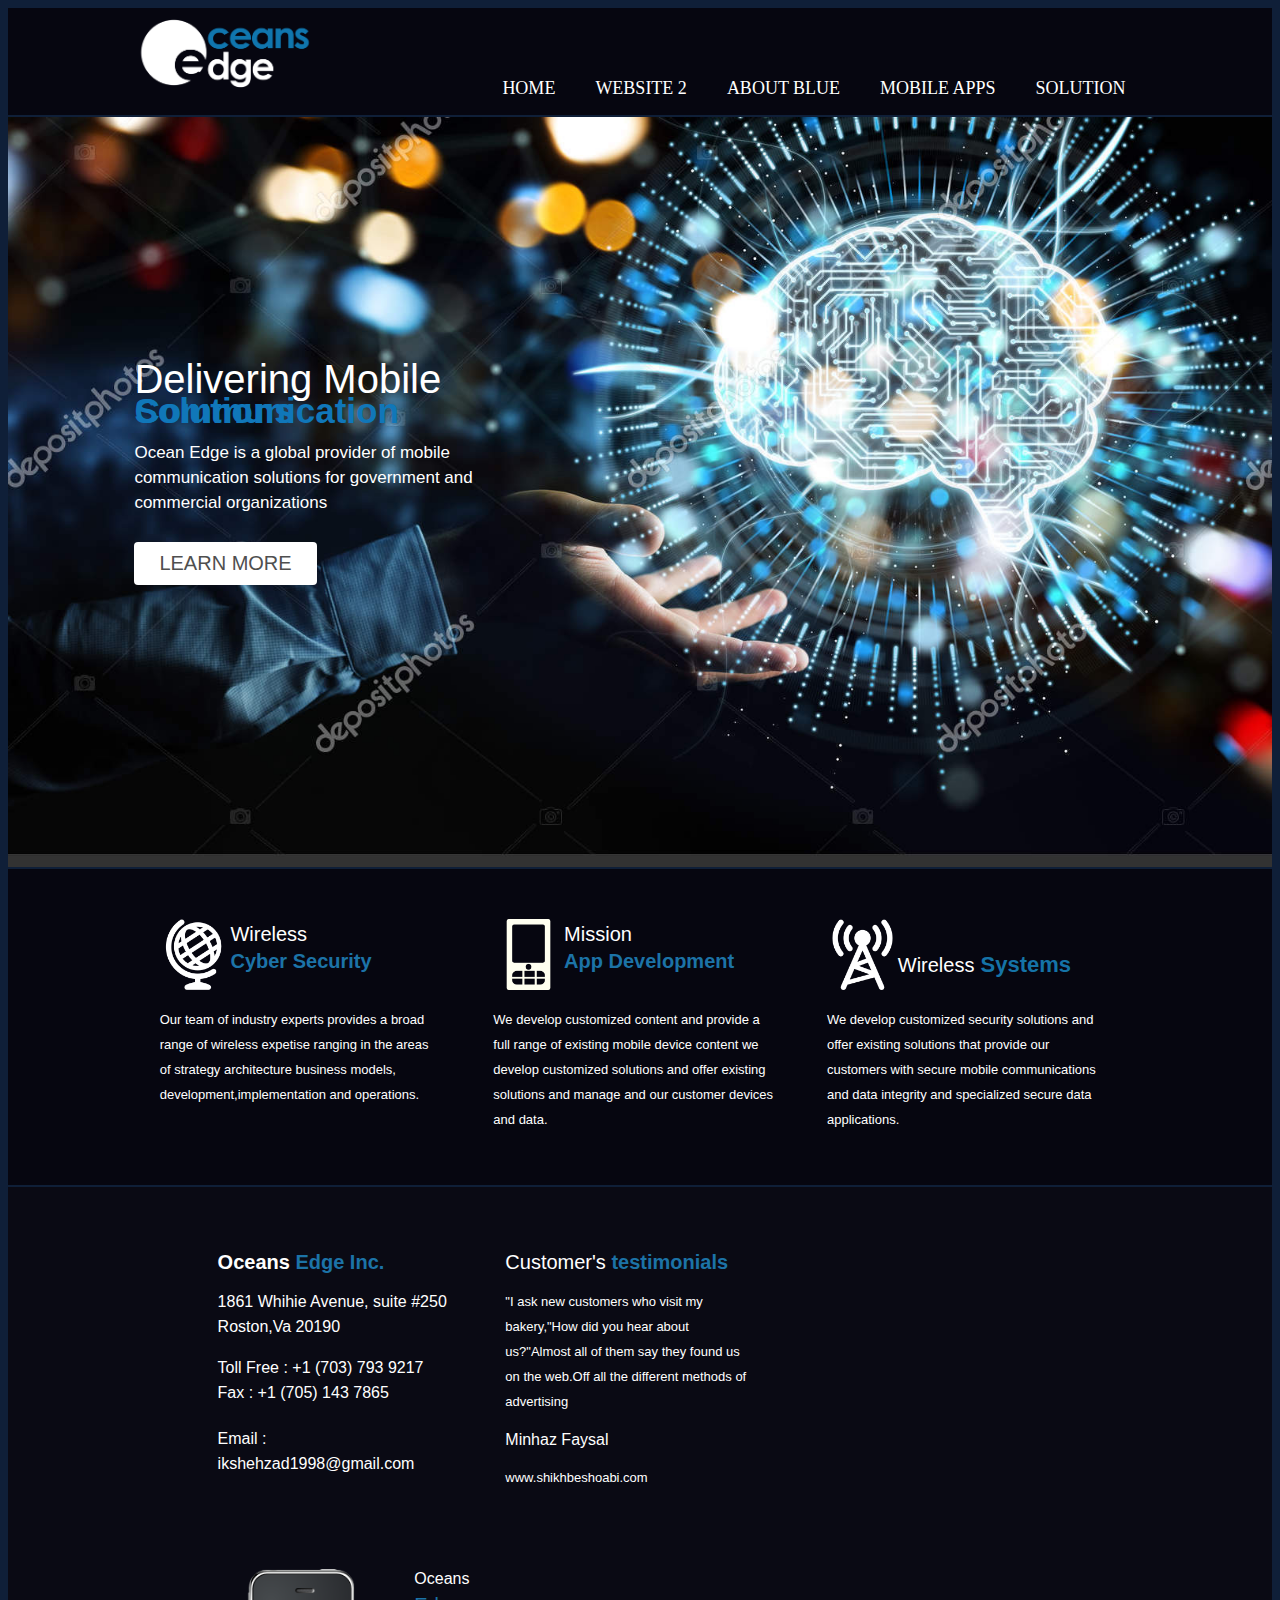
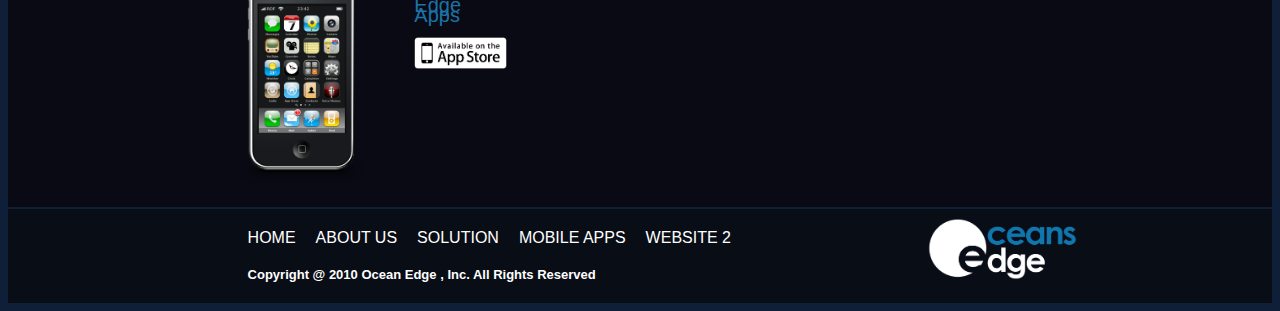
<file: index.html>
<!DOCTYPE html>
<html style="background-color: #0F1F38">
<head>
	<meta charset="utf-8">
	<title>project blue</title>
	<link rel="stylesheet"  href="css/index.css">
</head>
<body>

	<!--header start -->
	<header>
		<div class="wrapper">
			<div class="logo">
				<img src="images/logopic2.png" alt="full-project-6htmlcss">
			</div>
			<nav class="menu">
				<ul>
					<li><a href="index.html">HOME</a></li>
					<li><a href="website2.html">WEBSITE 2</a></li>
					<li><a href="aboutblue.html">ABOUT BLUE</a></li>
					<li><a href="">MOBILE APPS</a></li>
					<li><a href="">SOLUTION</a></li>
				</ul>
			</nav>
		</div>
	</header>
	<!--header end -->

	<!--section1 start-->
	<section class="banner">
		<div class="wrapper">
			<div class="b-content">
				<h1>Delivering Mobile</h1>
				<h2>Communication Solutions</h2>
				<p>Ocean Edge is a global provider of mobile communication solutions for government and commercial organizations</p>
				<button>Learn More</button>

			</div>

			
		</div>
	</section>
	<!--section1 end-->
	<!--servicepart1 start-->
	<section class="service1">
		<div class="wrapper">
			<!--part1 start-->
			<div class="part1">
				<div class="p1-top">
					<div class="p1-img">
						<img src="images/icon1.png" alt="full-project-6htmlcss">
					</div>
					<div class="p1-text">
						<h1>Wireless</h1>
						<h2>Cyber Security</h2>
						</div>
					</div>
					<div class="p1-bottom">
						<p>Our team of industry experts provides a broad range of wireless expetise ranging in the areas of strategy architecture business models, development,implementation and operations.</p>
					</div>
				
			</div>
			<!--part1 end-->

			<!--part2 start-->
			<div class="part1">
				<div class="p1-top">
					<div class="p1-img">
						<img src="images/icon2.png" alt="full-project-6htmlcss">
					</div>
					<div class="p1-text">
						<h1>Mission</h1>
						<h2>App Development</h2>
						</div>
					</div>
					<div class="p1-bottom">
						<p>We develop customized content and provide a full range of existing mobile device content we develop customized solutions and offer existing solutions and manage and our customer devices and data.  </p>
					</div>
				
			</div>
			<!--part2 end-->
			<!--part3 start-->
			<div class="part1">
				<div class="p1-top">
					<div class="p1-img">
						<img src="images/icon3.png" alt="full-project-6htmlcss">
					</div>
					<div class="p3-text">
						<h1>Wireless<span class="blu-text"> Systems</span></h1>
						
						</div>
					</div>
					<div class="p1-bottom">
						<p>We develop customized security solutions and offer existing solutions that provide our customers with secure mobile communications and data integrity and specialized secure data applications.  </p>
					</div>
				
			</div>
			<!--part3 end-->

		</div>
	</section>
	<!--servicepart1 end-->
	<!--servicepart2 start-->
	<section class="service2">
		<div class="wrapper2">
			<!--s2 part1 start-->
			<div class="s2-part1">
				<h1><span class="Oceans-s2"> Oceans</span> Edge Inc.</h1>
				<h2>1861 Whihie Avenue, suite #250<br>
				Roston,Va 20190 </h2>
				<h3>Toll Free : +1 (703) 793 9217<br>
					Fax : +1 (705) 143 7865<br></h3>
					<h4>Email : ikshehzad1998@gmail.com</h4>
				

			</div>
			<!--s2 part1 end-->

			<!--s2 part2 start-->
				<div class="s2-part2">
					<h1><span class="cus-s2"> Customer's</span> testimonials</h1>
					<p>"I ask new customers who visit my bakery,"How did you hear about us?"Almost all of them say they found us on the web.Off all the different methods of advertising </p>
					<h2>Minhaz Faysal</h2>
					<p>www.shikhbeshoabi.com</p>
				</div>
			<!--s2 part2end-->
			
			<!--s2 part3 start-->
			<div class="s2-part3">
				<div class="part3-left">
					<img src="images/s2-icon3.png" alt="full-project-6htmlcss">
				</div>
				<div class="part3-right">
					<h1>Oceans</h1>
					<h2>Edge Apps</h2>
					<img src="images/s2-icon2.png" alt="full-project-6htmlcss">
				</div>
			</div>

			<!--s2 part3end-->

		</div>
	</section>
	<!--servicepart2 end-->

	<!--fotter start-->
	<footer class="service3">
		<div class="wrapper2">
			<div class="f-logo">
				<img src="images/logopic2.png" alt="full-project-6htmlcss">
			</div>
			<nav class="f-menu">
				<ul>
					<li><a href="index.html">HOME</a></li>
					<li><a href="">ABOUT US</a></li>
					<li><a href="">SOLUTION</a></li>
					<li><a href="">MOBILE APPS</a></li>
					<li><a href="">WEBSITE 2</a></li>
				</ul>
				<h2>Copyright @ 2010 Ocean Edge , Inc. All Rights Reserved</h2>
			</nav>

		</div>
		</footer>

	<!--fotter end-->





			

</body>
</html>
</file>
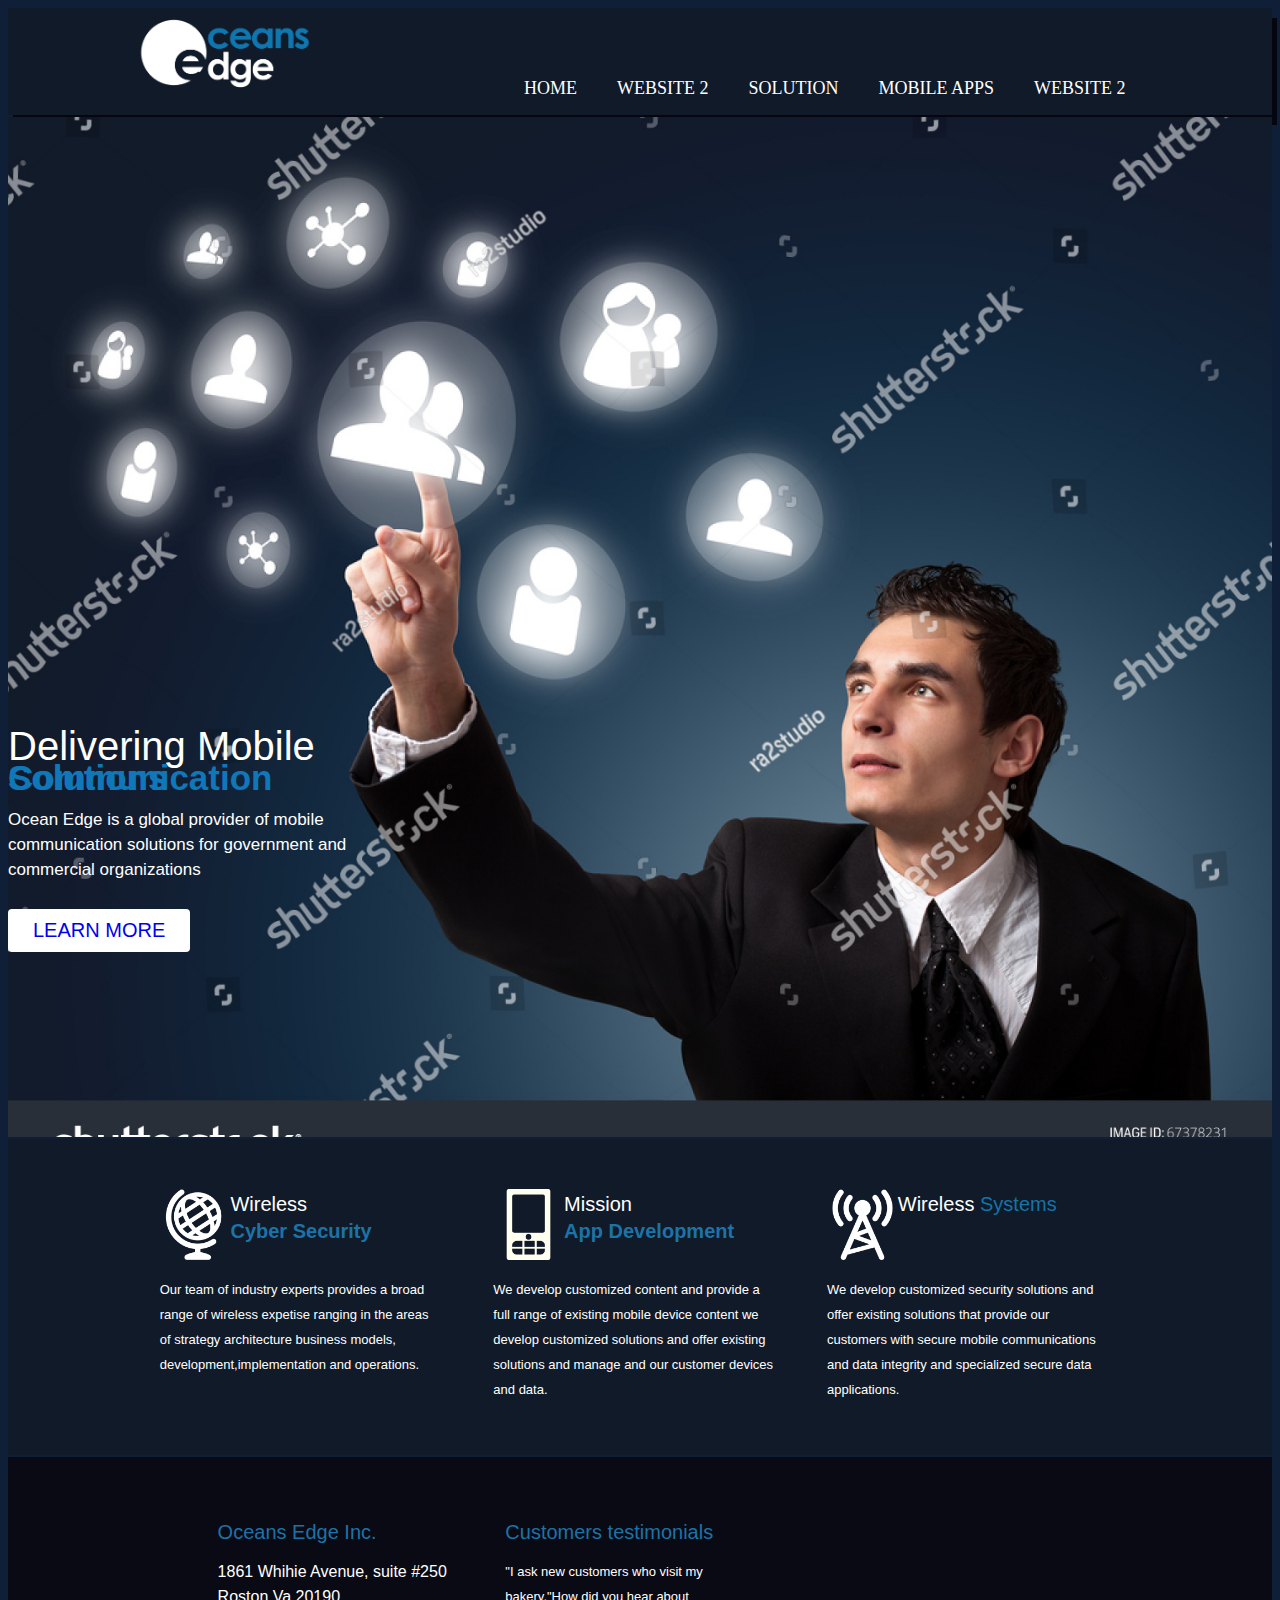
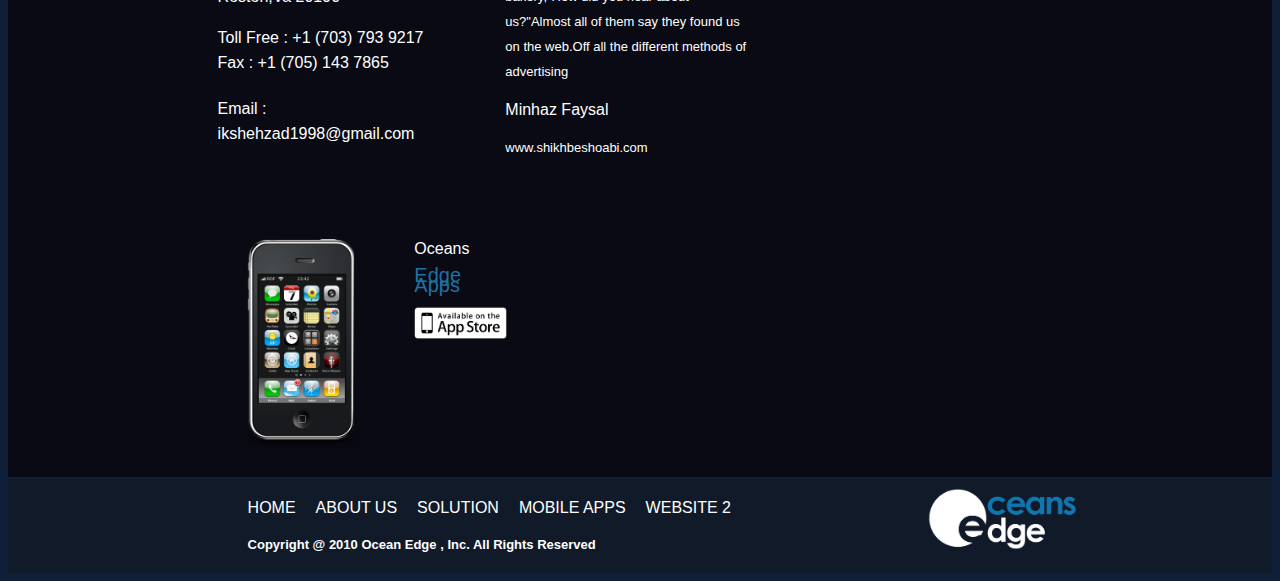
<file: aboutblue.html>
<!DOCTYPE html>
<html style="background-color: #0F1F38">
<head>
	<meta charset="utf-8">
	<title>project blue</title>
	<link rel="stylesheet"  href="css/aboutblue.css">
</head>
<body>
	<!--header start -->
	<header>
		<div class="wrapper">
			<div class="logo">
				<img src="images/logopic2.png" alt="full-project-6htmlcss">
			</div>
			<nav class="menu">
				<ul>
					<li><a href="index.html">HOME</a></li>
					<li><a href="website2.html">WEBSITE 2</a></li>
					<li><a href="">SOLUTION</a></li>
					<li><a href="">MOBILE APPS</a></li>
					<li><a href="">WEBSITE 2</a></li>
				</ul>
			</nav>
		</div>
	</header>
	<!--header end -->

	<!--section1 start-->
	<section class="banner">
		<div class="wrapper1">
			<div class="b-content">
				<h1>Delivering Mobile</h1>
				<h2>Communication Solutions</h2>
				<p>Ocean Edge is a global provider of mobile communication solutions for government and commercial organizations</p>
				<button> <a href="https://blueskyal.com/">  Learn More </a></button>

			</div>

			
		</div>
	</section>
	<!--section1 end-->
	<!--servicepart1 start-->
	<section class="service1">
		<div class="wrapper">
			<!--part1 start-->
			<div class="part1">
				<div class="p1-top">
					<div class="p1-img">
						<img src="images/icon1.png" alt="full-project-6htmlcss">
					</div>
					<div class="p1-text">
						<h1>Wireless</h1>
						<h2>Cyber Security</h2>
						</div>
					</div>
					<div class="p1-bottom">
						<p>Our team of industry experts provides a broad range of wireless expetise ranging in the areas of strategy architecture business models, development,implementation and operations.</p>
					</div>
				
			</div>
			<!--part1 end-->

			<!--part2 start-->
			<div class="part1">
				<div class="p1-top">
					<div class="p1-img">
						<img src="images/icon2.png" alt="full-project-6htmlcss">
					</div>
					<div class="p1-text">
						<h1>Mission</h1>
						<h2>App Development</h2>
						</div>
					</div>
					<div class="p1-bottom">
						<p>We develop customized content and provide a full range of existing mobile device content we develop customized solutions and offer existing solutions and manage and our customer devices and data.  </p>
					</div>
				
			</div>
			<!--part2 end-->
			<!--part3 start-->
			<div class="part1">
				<div class="p1-top">
					<div class="p1-img">
						<img src="images/icon3.png" alt="full-project-6htmlcss">
					</div>
					<div class="p1-text">
						<h1>Wireless <span class="blu-text"> Systems</span></h1>
						
						</div>
					</div>
					<div class="p1-bottom">
						<p>We develop customized security solutions and offer existing solutions that provide our customers with secure mobile communications and data integrity and specialized secure data applications.  </p>
					</div>
				
			</div>
			<!--part3 end-->

		</div>
	</section>
	<!--servicepart1 end-->
	<!--servicepart2 start-->
	<section class="service2">
		<div class="wrapper2">
			<!--s2 part1 start-->
			<div class="s2-part1">
				<h1>Oceans Edge Inc.</h1>
				<h2>1861 Whihie Avenue, suite #250<br>
				Roston,Va 20190 </h2>
				<h3>Toll Free : +1 (703) 793 9217<br>
					Fax : +1 (705) 143 7865<br></h3>
					<h4>Email : ikshehzad1998@gmail.com</h4>
				

			</div>
			<!--s2 part1 end-->

			<!--s2 part2 start-->
				<div class="s2-part2">
					<h1>Customers testimonials</h1>
					<p>"I ask new customers who visit my bakery,"How did you hear about us?"Almost all of them say they found us on the web.Off all the different methods of advertising </p>
					<h2>Minhaz Faysal</h2>
					<p>www.shikhbeshoabi.com</p>
				</div>
			<!--s2 part2end-->
			
			<!--s2 part3 start-->
			<div class="s2-part3">
				<div class="part3-left">
					<img src="images/s2-icon3.png" alt="full-project-6htmlcss">
				</div>
				<div class="part3-right">
					<h1>Oceans</h1>
					<h2>Edge Apps</h2>
					<img src="images/s2-icon2.png" alt="full-project-6htmlcss">
				</div>
			</div>

			<!--s2 part3end-->

		</div>
	</section>
	<!--servicepart2 end-->

	<!--fotter start-->
	<footer class="service3">
		<div class="wrapper2">
			<div class="f-logo">
				<img src="images/logopic2.png" alt="full-project-6htmlcss">
			</div>
			<nav class="f-menu">
				<ul>
					<li><a href="index.html">HOME</a></li>
					<li><a href="">ABOUT US</a></li>
					<li><a href="">SOLUTION</a></li>
					<li><a href="">MOBILE APPS</a></li>
					<li><a href="">WEBSITE 2</a></li>
				</ul>
				<h2>Copyright @ 2010 Ocean Edge , Inc. All Rights Reserved</h2>
			</nav>

		</div>
		</footer>

	<!--fotter end-->






			

</body>
</html>
</file>
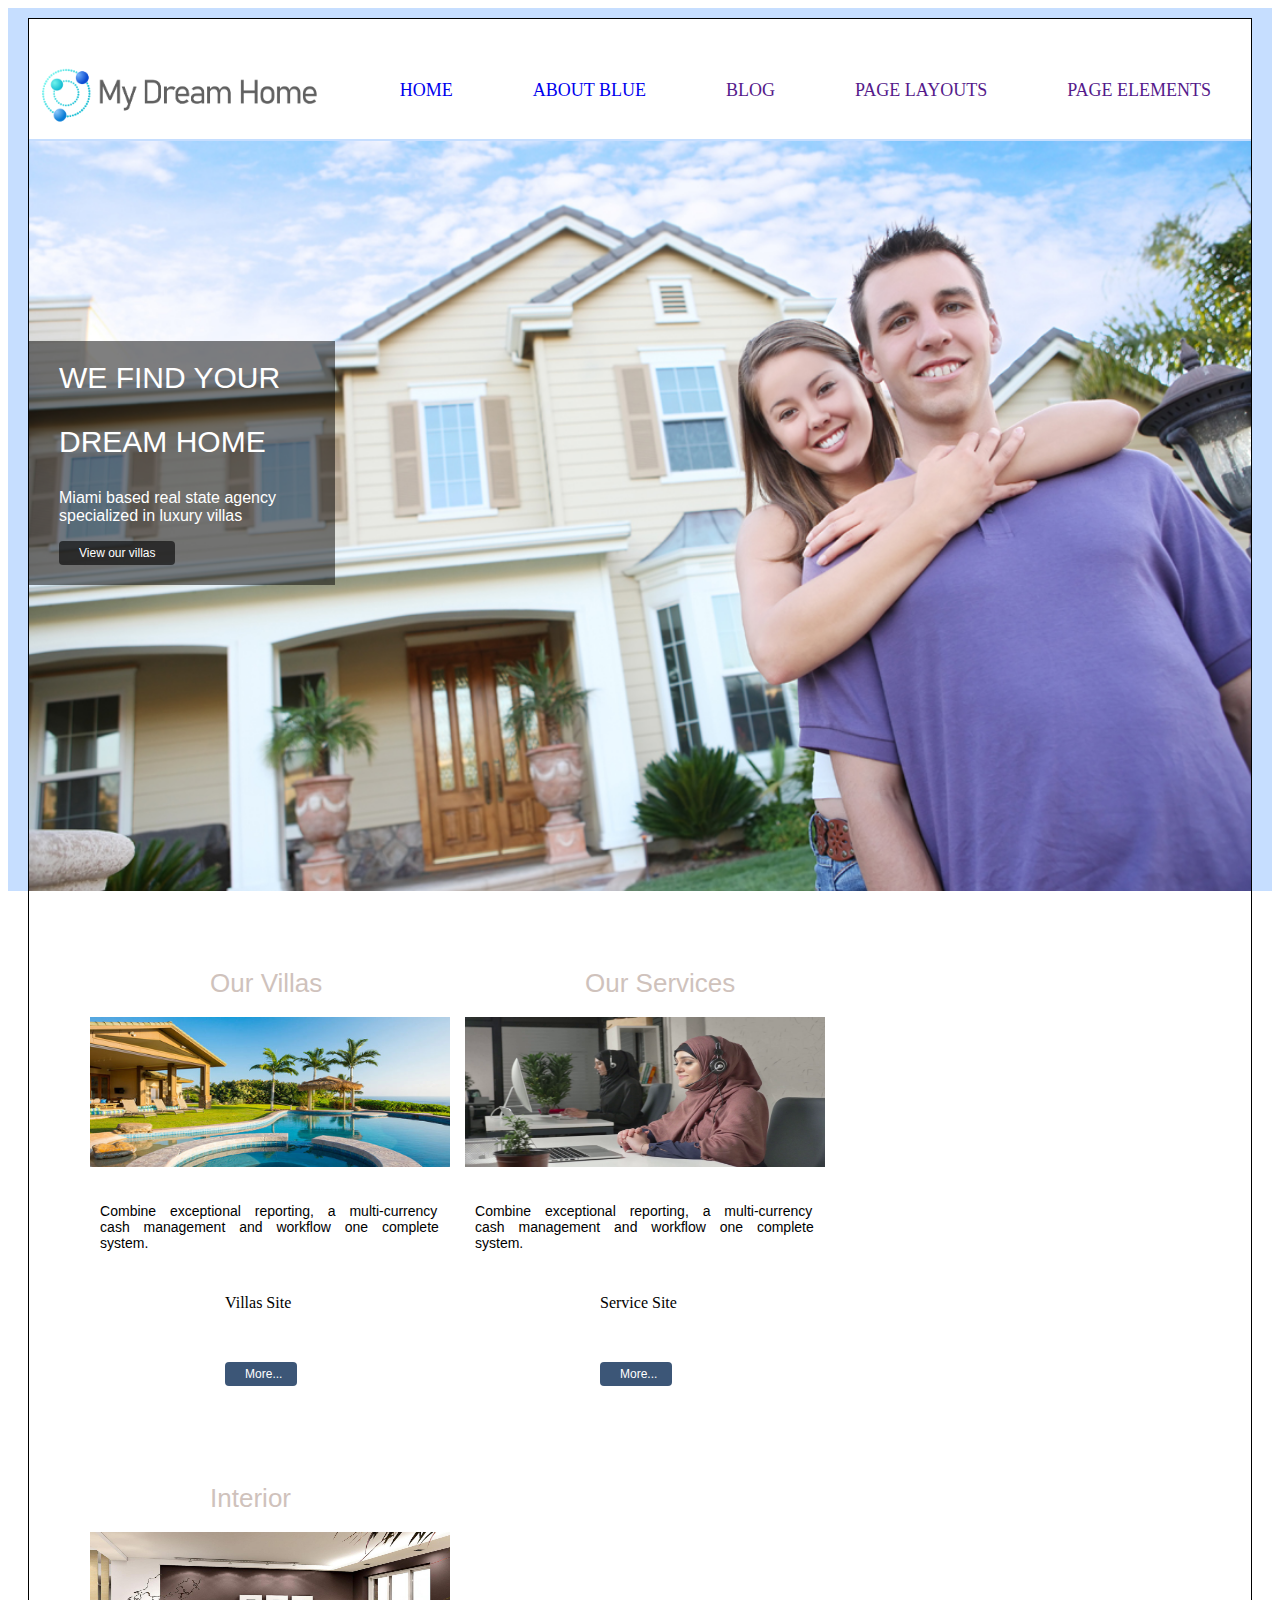
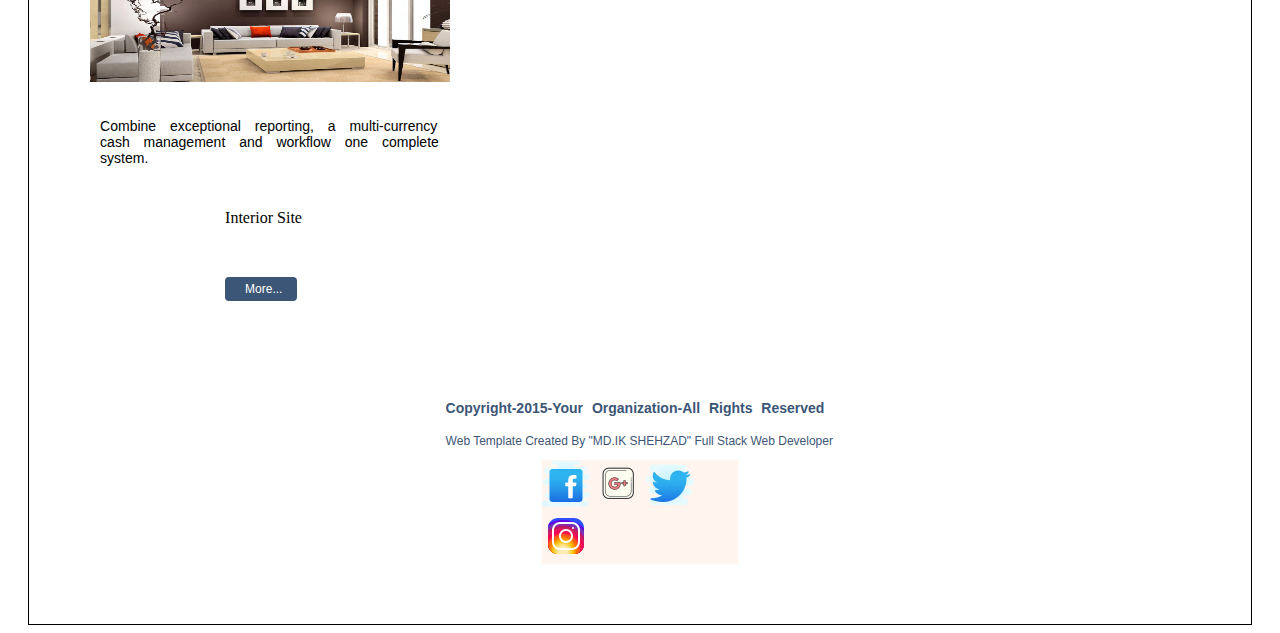
<file: website2.html>
<!DOCTYPE html>
<html>
<head>
	<meta charset="utf-8">
	<title>Website 2</title>
	<link rel="stylesheet"  href="css/website2.css">

</head>
<body> 

	<!--half start-->
	<section class="half">
		<!--header start-->
		<div class="container">
		<header>
			<div class="wrapper">
				<div class="logo">
					<img src="images/w2logopic.png" alt="full-project-6htmlcss">
				</div>
				<nav class="menu">
					<ul>
						<li><a href="index.html">HOME</a></li>
						<li><a href="aboutblue.html">ABOUT BLUE</a></li>
						<li><a href="">BLOG</a></li>
						<li><a href="">PAGE LAYOUTS</a></li>
						<li><a href="">PAGE ELEMENTS</a></li>
					</ul>
				</nav>
			</div>
		</header>
		<!--header end-->

		<!--banner stat-->
		<section class="banner">
			<div class="wrapper">
			<div class="b-content">
				<h2>WE FIND YOUR</h2>
				<h3>DREAM HOME</h3>
				<p>Miami based real state agency<br>specialized in luxury villas</p>
				<button><a href="https://www.luxuryretreats.com/"
					target="blank"> View our villas</button></a>
			</div>
			</div>
			
		</section>
		<!--banner end-->
		
		</div>
	</section>
	<!--half end-->

	<!--full start-->

	<section class="full">
		<div class="container1">
		<!--service start-->
		<div class="wrapper2">
			<!--part1 start-->
			<div class="part1">
				<div class="p-top-text">
					<h1>Our Villas</h1>
				</div>
				<div class="part1-img">
					<img src="images/w2part1.jpg">
				</div>
				<div class="part1-text">
					<h6>Combine exceptional reporting, a multi-currency  cash management and workflow  one complete system.</h6>
					<p>Villas Site</p>
					<button><a href="https://www.vrbo.com/" target="blank"> More...</button></a>
				</div>
			</div>
		
		<!--part1 end-->

		<!--part2 start-->
		<div class="part2">
				<div class="p-top-text">
					<h1>Our Services</h1>
				</div>
				<div class="part1-img">
					<img src="images/w2part2.png">
				</div>
				<div class="part1-text">
					<h6>Combine exceptional reporting, a multi-currency  cash management and workflow  one complete system.</h6>
					<p>Service Site</p>
					<button><a href="https://www.vrbo.com/" target="blank"> More...</button></a>
				</div>
			</div>

		
		<!--part2 end-->

		<!--part3 start-->
		<div class="part1">
				<div class="p-top-text">
					<h1>Interior</h1>
				</div>
				<div class="part1-img">
					<img src="images/w2part3.jpg">
				</div>
				<div class="part1-text">
					<h6>Combine exceptional reporting, a multi-currency  cash management and workflow  one complete system.</h6>
					<p>Interior Site</p>
					<button><a href="https://www.interiordesign.net/" target="blank"> More...</button></a>
				</div>
			</div>

		<!--part3 end-->


		</div>
	<!--service end-->
	<!--fotter start-->
	<footer class="bottom">
		<div class="wrapper3">
			<div class="b-text">
				<h4>Copyright-2015-Your Organization-All Rights Reserved</h4>
				<p>Web Template Created By "MD.IK SHEHZAD" Full Stack Web Developer</p>
			</div>
			<div class="p-wrapper">
				<div class="b-img">
					<a href="https://www.facebook.com/ik.shehzad.3" target="blank"> <img src="images/w2icon1.png" alt="full-project-6htmlcss"></a>
					<img src="images/w2icon2.png" alt="full-project-6htmlcss">
					<img src="images/w2icon3.png" alt="full-project-6htmlcss">
					<img src="images/w2icon4.png" alt="full-project-6htmlcss">
				</div>
			</div>
			
		</div>
	</footer>
	<!--fotter end-->
</div>
</section>

	<!--full end-->

</body>
</html>
</file>
<file: css/index.css>
/*header start */
header{
	background-color:#060610 ;


}
.wrapper{
	width: 80%;
	margin:0 auto;
	overflow: hidden;
	/*border: 2px solid red;*/

}
.logo{
	
	width: 18%;
	float: left;
	


	
	

}
.logo img{
	width:200px;
	min-height:60px;
	width: 100%;
	
	


}
.menu{
	width: 70%;
	float: right;

}
.menu ul{
	float: right;
	margin-top: 70px;
}
.menu ul li {
	float: left;
	list-style: none;
	

}
.menu ul li a{
	text-decoration: none;
	color: white;
	font-size: 18px;
	padding: 20px 20px;
	transition:.5s;

}
.menu ul li a:hover{
color: #0D85B7;

}
.menu ul li last child a{
	padding-right:0;
}
.menu h2 {
	float:right;
}

/*header end */

/*section1 start*/
.banner{
	background-image: url(../images/banner1.jpg);
	-webkit-background-size:cover;
	background-size:cover;
	-moz-background-size:cover;
	min-height:750px;
	margin-top:2px;
	
	
}
.b-content{
	width: 42%;
	/*border:1px solid white ;*/
	margin-top:260px;
}
.b-content h1{
	font-family: sans-serif;
	font-weight:100;
	font-size:40px;
	color:white;
	line-height:5px;

}
.b-content h2{
	font-family: sans-serif;
	/*font-weight:700;*/
	font-size:35px;
	color:#1077B9;
	line-height:0px;

}
.b-content p{
	font-family: sans-serif;
	font-weight:400;
	font-size:17px;
	color:white;
	line-height: 25px;
}
.b-content button{
	font-family: sans-serif;
	font-weight:500;
	font-size:20px;
	color:#4F4F4F;
	text-transform: uppercase;
	background-color: white;
	padding: 10px 25px;
	border: none;
	border-radius:4px;
	margin-top:10px;
	transition: .5s;
}
.b-content button:hover{
	color:#07459D;
}

/*section1 end*/
/*servicepart1 start*/
.service1{
	padding-top:30px;
	padding-bottom:20px;
	background-color: #060610;
	margin-top:2px;
	
	 

}
.part1{
	width:28%;
	padding-top:20px ;
	padding-bottom:20px;
	padding-left:2.5%;
	padding-right:2.5%; 
	
	float: left;


}
.part1:last-child{
	border-right:0px; 
}
.p1-top{
	overflow: hidden;

}
.p1-img{
	width:25%;
	
	float: left;


}
.p1-img img{
	width:70px;
	min-height:20px;
	width: 100%;

}
.p1-text{
	width:65%;
	
	float: left;
	


}
.p1-text h1{
	font-family: sans-serif;
	font-weight:400;
	font-size:20px;
	color: white;
	line-height:5px;

}
.p1-text h2{
	font-family: sans-serif;
	font-weight:600;
	font-size:20px;
	color: #1C73A7;
	line-height:15px;

}
.p1-bottom{

}
.p1-bottom p{
	font-family: sans-serif;
	font-weight:100;
	font-size:13px;
	color: white;
	line-height:25px;

}

/*PART1 ALT START*/
.p3-text{
width:65%;
float: left;
margin-top:30px;
}
.blu-text{
	color:#1573A7;
	font-size:22px;
	font-weight:600;
}
.p3-text h1{
	font-family: sans-serif;
	font-weight:400;
	font-size:20px;
	color: white;
	line-height:5px;

}



/*PART1 ALT START*/



/*servicepart1 start*/

/*servicepart2 start*/

.service2{
	padding-top:30px;
	padding-bottom:20px;
	background-color: #0A0A14;
	margin-top:2px;

}
.wrapper2{
	width: 70%;
	margin:0 auto;
	overflow: hidden;
	/*border:2px solid white;*/
}
/*s2 part1 start*/
.s2-part1{
	width:28%;
	float:left;
	padding:20px;
	

}
.s2-part1 h1{
	font-family: sans-serif;
	font-weight:600;
	font-size:20px;
	color: #1C73A7;
	line-height:25px;

}
.s2-part1 h2{
	font-family: sans-serif;
	font-weight:100;
	font-size:16px;
	color: white;
	line-height:25px;

}
.s2-part1 h3{
	font-family: sans-serif;
	font-weight:400;
	font-size:16px;
	color: white;
	line-height:25px;

}
.s2-part1 h4{
	font-family: sans-serif;
	font-weight:400;
	font-size:16px;
	color: white;
	line-height:25px;

}

.Oceans-s2{
	color:white;
	font-weight:100px;
}

/*s2 part1 end*/

/*s2 part2 start*/

.s2-part2{
	width:28%;
	float:left;
	padding:20px;
	

}
.s2-part2 h1{
	font-family: sans-serif;
	font-weight:600;
	font-size:20px;
	color:#1C73A7;
	line-height:25px;

}

.cus-s2{
	color: white;
	font-weight:100;
}
.s2-part2 p {
	font-family: sans-serif;
	font-weight:500px;
	font-size:13px;
	color: white;
	line-height:25px;

}
.s2-part2 h2 {
	font-family: sans-serif;
	font-weight:100;
	font-size:16px;
	color: white;
	line-height:25px;

}

/*s2 part2 end*/

/*s2 part3 start*/
.s2-part3{
	width:35%;
	float:left;
	padding-top:40px ;
	

}
.part3-left{
	width:70%;
	
	float: left;
	


}
.part3-left img{
	 width:450px;
	min-height:220px;
	width: 100%;
	

}
.part3-right{ 
	width:30%;
	
	float: left;
	


}
.part3-right h1{
	font-family: sans-serif;
	font-weight:400;
	font-size:16px;
	color: white;
	line-height:10px;


}
.part3-right h2{
	font-family: sans-serif;
	font-weight:400;
	font-size:20px;
	color: #1C73A7;
	line-height:10px;


}
.part3-right img{ 
	width:30px;
	min-height:20px;
	width: 100%;

}
/*s2 part3 end*/
/*fotter start*/
.service3{
	padding-bottom: 10px;
	
	background-color: #090D16;
	margin-top:2px;
	


}
.f-logo{
	width: 18%;
	float: right;
	
	

}
.f-logo img{
	width: 100%;
	
	


}
.f-menu{
	width: 70%;
	float: left;
	

}
.f-menu ul{
	float: left;
	margin-top: 20px;
}
.f-menu ul li {
	float: left;
	list-style:none;
	

}
.f-menu ul li a{
	font-family: sans-serif;
	font-weight: 100px;
	text-decoration: none;
	color: white;
	font-size: 16px;
	padding :20px 10px;
	transition:.5s;
	margin-top:20px;



}
.f-menu ul li a:hover{
color: #0D85B7;

}

.f-menu h2 {
	float:left;
	color: white;
	font-family: sans-serif;
	font-weight: 400px;
	font-size: 13px;
	line-height:2px;
	padding-left: 50px;
}
/*fotter end*/
</file>
<file: css/aboutblue.css>
/*header start */
header{
	background-color:#111A29  ;
	box-shadow: 5px 10px #060610;

}
.wrapper{
	width: 80%;
	margin:0 auto;
	overflow: hidden;
	/*border: 2px solid red;*/

}
.logo{
	
	width: 18%;
	float: left;
	


	
	

}
.logo img{
	width:200px;
	min-height:60px;
	width: 100%;
	
	


}
.menu{
	width: 70%;
	float: right;

}
.menu ul{
	float: right;
	margin-top: 70px;
}
.menu ul li {
	float: left;
	list-style: none;
	

}
.menu ul li a{
	text-decoration: none;
	color: white;
	font-size: 18px;
	padding: 20px 20px;
	transition:.5s;

}
.menu ul li a:hover{
color: #0D85B7;

}
.menu ul li last child a{
	padding-right:0;
}
.menu h2 {
	float:right;
}

/*header end */

/*section1 start*/
.banner{
	background-image: url(../images/banner4.jpg);
	-webkit-background-size:cover;
	background-size:cover;
	-moz-background-size:cover;
	min-height:1020px;

	margin-top:2px;
	
	
}
.b-content{
	width: 33%;
	 
	padding-top: 600px;


}
.wrapper1{
	width: 100%;

}
.b-content h1{
	font-family: sans-serif;
	font-weight:100;
	font-size:40px;
	color:white;
	line-height:5px;

}
.b-content h2{
	font-family: sans-serif;
	/*font-weight:700;*/
	font-size:35px;
	color:#1077B9;
	line-height:0px;

}
.b-content p{
	font-family: sans-serif;
	font-weight:400;
	font-size:17px;
	color:white;
	line-height: 25px;
}
.b-content button{
	font-family: sans-serif;
	font-weight:500;
	font-size:20px;
	color:#4F4F4F;
	text-transform: uppercase;
	background-color: white;
	padding: 10px 25px;
	border: none;
	border-radius:4px;
	margin-top:10px;
	transition: .5s;


}
.b-content button a{
	text-decoration: none;

}
.b-content button:hover{
	color:#07459D;
}

/*section1 end*/
/*servicepart1 start*/
.service1{
	padding-top:30px;
	padding-bottom:20px;
	background-color: #111A29;
	margin-top:2px;
	
	

}
.part1{
	width:28%;
	padding-top:20px ;
	padding-bottom:20px;
	padding-left:2.5%;
	padding-right:2.5%; 
	
	float: left;


}
.part1:last-child{
	border-right:0px; 
}
.p1-top{
	overflow: hidden;

}
.p1-img{
	width:25%;
	
	float: left;


}
.p1-img img{
	width:70px;
	min-height:20px;
	width: 100%;

}
.p1-text{
	width:65%;
	
	float: left;
	


}
.blu-text{
	color:#1573A7;
}
.p1-text h1{
	font-family: sans-serif;
	font-weight:400;
	font-size:20px;
	color: white;
	line-height:5px;

}
.p1-text h2{
	font-family: sans-serif;
	font-weight:600;
	font-size:20px;
	color: #1C73A7;
	line-height:15px;

}
.p1-bottom{

}
.p1-bottom p{
	font-family: sans-serif;
	font-weight:100;
	font-size:13px;
	color: white;
	line-height:25px;

}


/*servicepart1 start*/

/*servicepart2 start*/

.service2{
	padding-top:30px;
	padding-bottom:20px;
	background-color: #0A0A14;
	margin-top:2px;

}
.wrapper2{
	width: 70%;
	margin:0 auto;
	overflow: hidden;
	/*border:2px solid white;*/
}
/*s2 part1 start*/
.s2-part1{
	width:28%;
	float:left;
	padding:20px;
	

}
.s2-part1 h1{
	font-family: sans-serif;
	font-weight:400;
	font-size:20px;
	color: #1C73A7;
	line-height:25px;

}
.s2-part1 h2{
	font-family: sans-serif;
	font-weight:100;
	font-size:16px;
	color: white;
	line-height:25px;

}
.s2-part1 h3{
	font-family: sans-serif;
	font-weight:400;
	font-size:16px;
	color: white;
	line-height:25px;

}
.s2-part1 h4{
	font-family: sans-serif;
	font-weight:400;
	font-size:16px;
	color: white;
	line-height:25px;

}

/*s2 part1 end*/

/*s2 part2 start*/

.s2-part2{
	width:28%;
	float:left;
	padding:20px;
	

}
.s2-part2 h1{
	font-family: sans-serif;
	font-weight:100;
	font-size:20px;
	color:#1C73A7;
	line-height:25px;

}
.s2-part2 p {
	font-family: sans-serif;
	font-weight:500px;
	font-size:13px;
	color: white;
	line-height:25px;

}
.s2-part2 h2 {
	font-family: sans-serif;
	font-weight:100;
	font-size:16px;
	color: white;
	line-height:25px;

}

/*s2 part2 end*/

/*s2 part3 start*/
.s2-part3{
	width:35%;
	float:left;
	padding-top:40px ;
	

}
.part3-left{
	width:70%;
	
	float: left;
	


}
.part3-left img{
	 width:450px;
	min-height:220px;
	width: 100%;
	

}
.part3-right{ 
	width:30%;
	
	float: left;
	


}
.part3-right h1{
	font-family: sans-serif;
	font-weight:400;
	font-size:16px;
	color: white;
	line-height:10px;


}
.part3-right h2{
	font-family: sans-serif;
	font-weight:400;
	font-size:20px;
	color: #1C73A7;
	line-height:10px;


}
.part3-right img{ 
	width:30px;
	min-height:20px;
	width: 100%;

}
/*s2 part3 end*/
/*fotter start*/
.service3{
	padding-bottom: 10px;
	
	background-color: #111A29;
	margin-top:2px;
	


}
.f-logo{
	width: 18%;
	float: right;
	
	

}
.f-logo img{
	width: 100%;
	
	


}
.f-menu{
	width: 70%;
	float: left;
	

}
.f-menu ul{
	float: left;
	margin-top: 20px;
}
.f-menu ul li {
	float: left;
	list-style:none;
	

}
.f-menu ul li a{
	font-family: sans-serif;
	font-weight: 100px;
	text-decoration: none;
	color: white;
	font-size: 16px;
	padding :20px 10px;
	transition:.5s;



}
.f-menu ul li a:hover{
color: #0D85B7;

}

.f-menu h2 {
	float:left;
	color: white;
	font-family: sans-serif;
	font-weight: 400px;
	font-size: 13px;
	line-height:2px;
	padding-left: 50px;
}
/*fotter end*/
</file>
<file: css/website2.css>
/*half start*/
.container{
	border-top:  1px solid black;
	border-left:  1px solid black;

	border-right:  1px solid black;
	
}
.container1{

	border-left:  1px solid black;

	border-right:  1px solid black;
	border-bottom:   1px solid black;
	
	
	
	
}



.half{
	background-color:#C6DEFF;
	padding-top:10px;
	padding-left: 20px;
	padding-right: 20px;

}
/*header start*/
header{
	background: rgb(255,255,255);
	height:120px;

 
}
.wrapper{
	
	
	overflow: hidden;

}
.logo{
	
	float: left;
	width: 20%;



}
.logo img{

	width:300px;
	
	}
.menu{
	
	float: right;
	

}
.menu ul{
	float:right;
	padding-top:45px;


}
.menu ul li{
	list-style: none;
	float: left;


}
.menu ul li a{
	text-decoration: none;
	font-size: 18px;
	padding: 30px 40px;
	transition:.5s;
}
.menu ul li a:hover{
color: #0D85B7;
}
/*header end*/
/*banner1 start*/
.banner{
	background-image: url(../images/w2banner.jpg);
	-webkit-background-size:cover;
	background-size:cover;
	-moz-background-size:cover;
	min-height:750px;
	margin-top:2px;

}
.b-content{
	width: 25%;
	
	background: rgba(0, 0, 0, 0.5);
	margin-top:200px;


}
.b-content h2{
	font-family: sans-serif;
	font-weight:100;
	font-size:30px;
	color:white;
	padding-top:20px;
	padding-left:30px;
	

}
.b-content h3{
	font-family: sans-serif;
	font-weight:100;
	font-size: 30px;
	color: white;
	
	padding-left: 30px;

}
.b-content p{
	font-family: sans-serif;
	font-weight:100;
	font-size: 16px;
	color: white;
	
	padding-left: 30px;



}

.b-content button { 
	font-family: sans-serif;
	font-weight:100;
	font-size: 12px;
	color: white;
	margin-left: 30px;
	margin-bottom:20px;
	background: rgba(0, 0, 0, 0.6);
	padding-left:20px;
	padding-right: 20px;
	padding-top: 5px;
	padding-bottom: 5px;
	border-radius:4px;
	border: none;
	

}

.b-content button a{
	text-decoration: none;
	color: white;
	transition: .5s;

}
.b-content button a:hover{
	color: #2869B1;
}


/*banner1 end*/
/*half end*/

/*full start*/
.full{
	background-color:rgb(255,255,255);
	/*padding-top:10px;*/
	padding-left: 20px;
	padding-right: 20px;


}
/*service start*/
.wrapper2{
	overflow: hidden;
	width:90%;
	/*border:1px solid red;*/
	margin: 0 auto;

	

}
/*part1 start*/
.part1{
	width:32%;
	float:left;
	/*border: 1px solid black;*/


}
.p-top-text{



}
.p-top-text h1{
	font-family: sans-serif;
	font-weight:100;
	font-size: 26px;
	color:#CFC2BC;
	padding-left: 120px;
	padding-top: 60px;
	


}
.part1-img{
	width:35%;
	width: 100%;


}
.part1-img img{
	width: 360px;
	height: 150px;


}
.part1-text{
	width:  60%;
	
}
.part1-text h6{
	font-family: sans-serif;
	font-weight:400;
	font-size: 14px;
	color:black;
	width: 350px;
	padding-left:10px;
	padding-right:10px;
	padding-bottom:10px;
	word-spacing:10px;




}
.part1-text p{
	padding-left: 135px;
	width: 350px;
	margin-bottom:50px;
	


}


.part1-text button{
	font-family: sans-serif;
	font-weight:100;
	font-size: 12px;
	color: white;
	margin-left:135px;
	margin-bottom:20px;
	padding-left:20px;
	padding-right: 15px;
	padding-top: 5px;
	padding-bottom: 5px;
	border-radius:4px;
	border: none;
	transition: .5s;
	background: #3C5677;

}

.part1-text button a{
	text-decoration: none;
	color: white;
	transition: .5s;
}
.part1-text button a:hover{
	color:Aqua ;
}
/*part1 end*/

/*part2 start*/
.part2{
	width:32%;
	float:left;
	padding-left:23px;
	padding-right:23px;
	/*border: 1px solid black;*/


}
.p-top-text{



}
.p-top-text h1{
	font-family: sans-serif;
	font-weight:100;
	font-size: 26px;
	color:#CFC2BC;
	padding-left: 120px;
	


}
.part1-img{
	width:35%;
	width: 100%;


}
.part1-img img{
	width: 360px;
	height: 150px;


}
.part1-text{
	width:  60%;


}
.part1-text h6{
	font-family: sans-serif;
	font-weight:400;
	font-size: 14px;
	color:black;
	width: 350px;
	padding-left:10px;
	padding-right:10px;
	padding-bottom:10px;
	word-spacing:10px;
	

}
.part1-text p{
	padding-left: 135px;
	width:350px;
	margin-bottom:50px;
	


}


.part1-text button{
	font-family: sans-serif;
	font-weight:100;
	font-size: 12px;
	color: white;
	margin-left: 135px;
	margin-bottom:20px;
	padding-left:20px;
	padding-right: 15px;
	padding-top: 5px;
	padding-bottom: 5px;
	border-radius:4px;
	border: none;
	transition: .5s;
	background: #3C5677;

}

.part2-text button a{
	text-decoration: none;
	color: white;
	transition: .5s;
}
.part2-text button a:hover{
	color:Aqua ;
}

/*part2 end*/

/*footer start*/
.bottom{

}
.wrapper3{
	width: 40%;
	margin: 0 auto;
	
	padding-top: 60px;
	padding-bottom: 60px;
	

}
.b-text{

}
.b-text h4{
word-spacing: 5px;
padding-left:50px;
font-family: sans-serif;
font-weight:100px;
font-size:14px;
color: #3C5677;

}
.b-text	p{

padding-left:50px;
font-family: sans-serif;
font-weight:100px;
font-size:12px;
color: #3C5677;


}
.p-wrapper{
	width: 40%;
	overflow: hidden;
	margin: 0 auto;
	background-color: rgb(255,245,238);
	

}
.p-wrapper img
/*footer end*/

/*service end*/
/*full end*/
</file>
